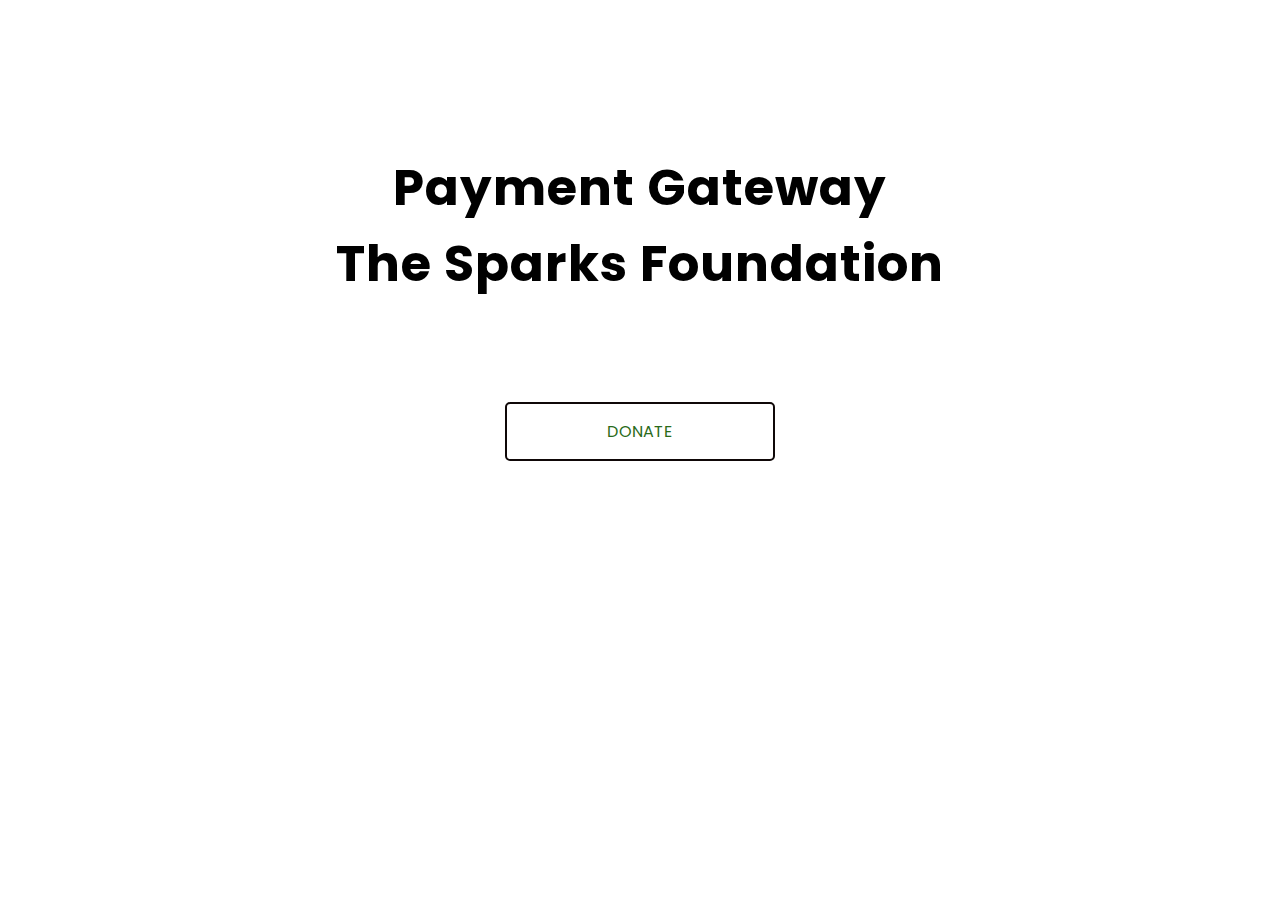
<file: GRIP/payment-gateway-integration/index.html>
<!DOCTYPE html>
<html lang="en">
<head>
    <meta charset="UTF-8">
    <link rel="icon" href="images/dollar.png" type="image/png" sizes="16x16">
    <link href="https://fonts.googleapis.com/css2?family=Poppins:wght@500&display=swap" rel="stylesheet">
    <title>Donate</title>
</head>
<style>
    body {
        
        color: rgb(0, 0, 0);
    }

    h2 {
        font-size: 50px;
        font-family: 'Poppins', sans-serif;
        text-transform: capitalize;
        letter-spacing: 1px;
        margin-top: 100px;
        margin-bottom: 20px;
    }

    .wrapper {
        margin: 150px auto;
        text-align: center;
        width: 100%;
        position: relative;
    }

    .btn3 {
        padding: 15px 100px;
        margin: 80px 10px;
        color: rgb(42, 107, 25);
        border: 2px solid rgb(15, 8, 8);
        border-radius: 5px;
        font-family: 'Poppins', sans-serif;
        text-transform: uppercase;
        text-align: center;
        position: relative;
        text-decoration: none;
        display: inline-block;
    }
    
</style>
<body>
    <div class="wrapper">
        <h2>Payment Gateway <br> The Sparks Foundation </h2>
        <a href="paymentPage.html" class="btn3">
            DONATE
        </a>
    </div>
</body>
</html>
</file>
